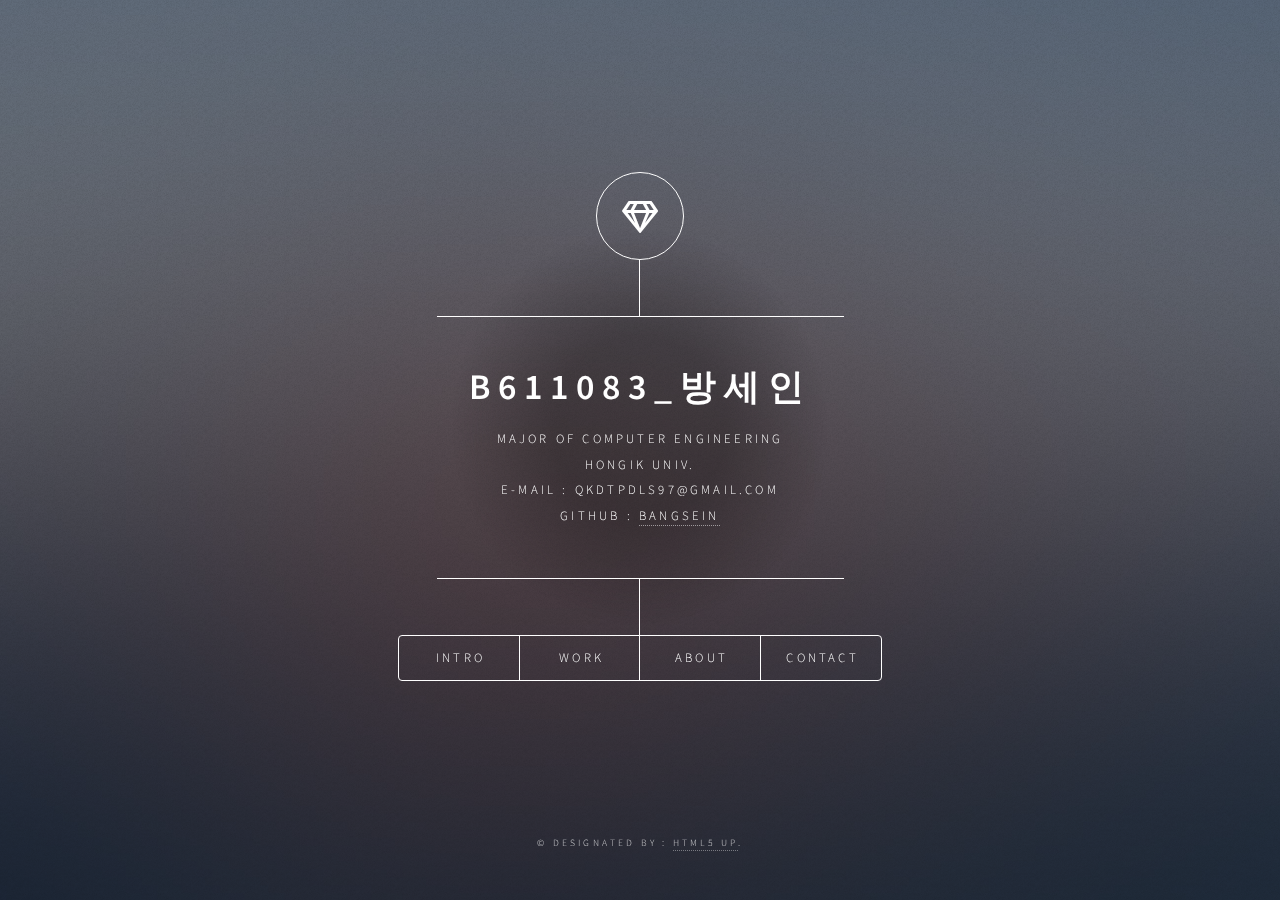
<file: index.html>
<!DOCTYPE HTML>
<!--
	Dimension by HTML5 UP
	html5up.net | @ajlkn
	Free for personal and commercial use under the CCA 3.0 license (html5up.net/license)
-->
<html	>
	<head>
		<title>Sein's Page</title>
		<meta charset="utf-8" />
		<meta name="viewport" content="width=device-width, initial-scale=1, user-scalable=no" />
		<link rel="stylesheet" href="assets/css/main.css" />
		<noscript><link rel="stylesheet" href="assets/css/noscript.css" /></noscript>
	</head>
	<body class="is-preload">

		<!-- Wrapper -->
			<div id="wrapper">

				<!-- Header -->
					<header id="header">
						<div class="logo">
							<span class="icon fa-gem"></span>
						</div>
						<div class="content">
							<div class="inner">
								<h1>B611083_방세인</h1>
								<p>Major of Computer Engineering<br />
									Hongik Univ.<br />
									E-mail : qkdtpdls97@gmail.com<br />
								Github :  <a href="https://github.com/BangSeIn">BangSeIn</a> </p>
							</div>
						</div>
						<nav>
							<ul>
								<li><a href="#intro">Intro</a></li>
								<li><a href="#work">Work</a></li>
								<li><a href="#about">About</a></li>
								<li><a href="#contact">Contact</a></li>
								<!--<li><a href="#elements">Elements</a></li>-->
							</ul>
						</nav>
					</header>

				<!-- Main -->
					<div id="main">

						<!-- Intro -->
							<article id="intro">
								<h2 class="major">Intro</h2>
								<span class="image main"><img src="images/pic01.jpg" alt="" /></span>
								<p>Aenean ornare velit lacus, ac varius enim ullamcorper eu. Proin aliquam facilisis ante interdum congue. Integer mollis, nisl amet convallis, porttitor magna ullamcorper, amet egestas mauris. Ut magna finibus nisi nec lacinia. Nam maximus erat id euismod egestas. By the way, check out my <a href="#work">awesome work</a>.</p>
								<p>Lorem ipsum dolor sit amet, consectetur adipiscing elit. Duis dapibus rutrum facilisis. Class aptent taciti sociosqu ad litora torquent per conubia nostra, per inceptos himenaeos. Etiam tristique libero eu nibh porttitor fermentum. Nullam venenatis erat id vehicula viverra. Nunc ultrices eros ut ultricies condimentum. Mauris risus lacus, blandit sit amet venenatis non, bibendum vitae dolor. Nunc lorem mauris, fringilla in aliquam at, euismod in lectus. Pellentesque habitant morbi tristique senectus et netus et malesuada fames ac turpis egestas. In non lorem sit amet elit placerat maximus. Pellentesque aliquam maximus risus, vel sed vehicula.</p>
							</article>

						<!-- Work -->
							<article id="work">
								<h2 class="major">Work</h2>
								<span class="image main"><img src="images/pic02.jpg" alt="" /></span>
								<p>Adipiscing magna sed dolor elit. Praesent eleifend dignissim arcu, at eleifend sapien imperdiet ac. Aliquam erat volutpat. Praesent urna nisi, fringila lorem et vehicula lacinia quam. Integer sollicitudin mauris nec lorem luctus ultrices.</p>
								<p>Nullam et orci eu lorem consequat tincidunt vivamus et sagittis libero. Mauris aliquet magna magna sed nunc rhoncus pharetra. Pellentesque condimentum sem. In efficitur ligula tate urna. Maecenas laoreet massa vel lacinia pellentesque lorem ipsum dolor. Nullam et orci eu lorem consequat tincidunt. Vivamus et sagittis libero. Mauris aliquet magna magna sed nunc rhoncus amet feugiat tempus.</p>
							</article>

						<!-- About -->
							<article id="about">
								<h2 class="major">About</h2>
								<span class="image main"><img src="images/pic03.jpg" alt="" /></span>
								<p>Lorem ipsum dolor sit amet, consectetur et adipiscing elit. Praesent eleifend dignissim arcu, at eleifend sapien imperdiet ac. Aliquam erat volutpat. Praesent urna nisi, fringila lorem et vehicula lacinia quam. Integer sollicitudin mauris nec lorem luctus ultrices. Aliquam libero et malesuada fames ac ante ipsum primis in faucibus. Cras viverra ligula sit amet ex mollis mattis lorem ipsum dolor sit amet.</p>
							</article>

						<!-- Contact -->
							<article id="contact">
								<h2 class="major">Contact</h2>
								<form method="post" action="#">
									<div class="fields">
										<div class="field half">
											<label for="name">Name</label>
											<input type="text" name="name" id="name" />
										</div>
										<div class="field half">
											<label for="email">Email</label>
											<input type="text" name="email" id="email" />
										</div>
										<div class="field">
											<label for="message">Message</label>
											<textarea name="message" id="message" rows="4"></textarea>
										</div>
									</div>
									<ul class="actions">
										<li><input type="submit" value="Send Message" class="primary" /></li>
										<li><input type="reset" value="Reset" /></li>
									</ul>
								</form>
								<ul class="icons">
									<li><a href="#" class="icon brands fa-twitter"><span class="label">Twitter</span></a></li>
									<li><a href="#" class="icon brands fa-facebook-f"><span class="label">Facebook</span></a></li>
									<li><a href="#" class="icon brands fa-instagram"><span class="label">Instagram</span></a></li>
									<li><a href="#" class="icon brands fa-github"><span class="label">GitHub</span></a></li>
								</ul>
							</article>

						<!-- Elements -->
							<article id="elements">
								<h2 class="major">Elements</h2>

								<section>
									<h3 class="major">Text</h3>
									<p>This is <b>bold</b> and this is <strong>strong</strong>. This is <i>italic</i> and this is <em>emphasized</em>.
									This is <sup>superscript</sup> text and this is <sub>subscript</sub> text.
									This is <u>underlined</u> and this is code: <code>for (;;) { ... }</code>. Finally, <a href="#">this is a link</a>.</p>
									<hr />
									<h2>Heading Level 2</h2>
									<h3>Heading Level 3</h3>
									<h4>Heading Level 4</h4>
									<h5>Heading Level 5</h5>
									<h6>Heading Level 6</h6>
									<hr />
									<h4>Blockquote</h4>
									<blockquote>Fringilla nisl. Donec accumsan interdum nisi, quis tincidunt felis sagittis eget tempus euismod. Vestibulum ante ipsum primis in faucibus vestibulum. Blandit adipiscing eu felis iaculis volutpat ac adipiscing accumsan faucibus. Vestibulum ante ipsum primis in faucibus lorem ipsum dolor sit amet nullam adipiscing eu felis.</blockquote>
									<h4>Preformatted</h4>
									<pre><code>i = 0;

while (!deck.isInOrder()) {
    print 'Iteration ' + i;
    deck.shuffle();
    i++;
}

print 'It took ' + i + ' iterations to sort the deck.';</code></pre>
								</section>

								<section>
									<h3 class="major">Lists</h3>

									<h4>Unordered</h4>
									<ul>
										<li>Dolor pulvinar etiam.</li>
										<li>Sagittis adipiscing.</li>
										<li>Felis enim feugiat.</li>
									</ul>

									<h4>Alternate</h4>
									<ul class="alt">
										<li>Dolor pulvinar etiam.</li>
										<li>Sagittis adipiscing.</li>
										<li>Felis enim feugiat.</li>
									</ul>

									<h4>Ordered</h4>
									<ol>
										<li>Dolor pulvinar etiam.</li>
										<li>Etiam vel felis viverra.</li>
										<li>Felis enim feugiat.</li>
										<li>Dolor pulvinar etiam.</li>
										<li>Etiam vel felis lorem.</li>
										<li>Felis enim et feugiat.</li>
									</ol>
									<h4>Icons</h4>
									<ul class="icons">
										<li><a href="#" class="icon brands fa-twitter"><span class="label">Twitter</span></a></li>
										<li><a href="#" class="icon brands fa-facebook-f"><span class="label">Facebook</span></a></li>
										<li><a href="#" class="icon brands fa-instagram"><span class="label">Instagram</span></a></li>
										<li><a href="#" class="icon brands fa-github"><span class="label">Github</span></a></li>
									</ul>

									<h4>Actions</h4>
									<ul class="actions">
										<li><a href="#" class="button primary">Default</a></li>
										<li><a href="#" class="button">Default</a></li>
									</ul>
									<ul class="actions stacked">
										<li><a href="#" class="button primary">Default</a></li>
										<li><a href="#" class="button">Default</a></li>
									</ul>
								</section>

								<section>
									<h3 class="major">Table</h3>
									<h4>Default</h4>
									<div class="table-wrapper">
										<table>
											<thead>
												<tr>
													<th>Name</th>
													<th>Description</th>
													<th>Price</th>
												</tr>
											</thead>
											<tbody>
												<tr>
													<td>Item One</td>
													<td>Ante turpis integer aliquet porttitor.</td>
													<td>29.99</td>
												</tr>
												<tr>
													<td>Item Two</td>
													<td>Vis ac commodo adipiscing arcu aliquet.</td>
													<td>19.99</td>
												</tr>
												<tr>
													<td>Item Three</td>
													<td> Morbi faucibus arcu accumsan lorem.</td>
													<td>29.99</td>
												</tr>
												<tr>
													<td>Item Four</td>
													<td>Vitae integer tempus condimentum.</td>
													<td>19.99</td>
												</tr>
												<tr>
													<td>Item Five</td>
													<td>Ante turpis integer aliquet porttitor.</td>
													<td>29.99</td>
												</tr>
											</tbody>
											<tfoot>
												<tr>
													<td colspan="2"></td>
													<td>100.00</td>
												</tr>
											</tfoot>
										</table>
									</div>

									<h4>Alternate</h4>
									<div class="table-wrapper">
										<table class="alt">
											<thead>
												<tr>
													<th>Name</th>
													<th>Description</th>
													<th>Price</th>
												</tr>
											</thead>
											<tbody>
												<tr>
													<td>Item One</td>
													<td>Ante turpis integer aliquet porttitor.</td>
													<td>29.99</td>
												</tr>
												<tr>
													<td>Item Two</td>
													<td>Vis ac commodo adipiscing arcu aliquet.</td>
													<td>19.99</td>
												</tr>
												<tr>
													<td>Item Three</td>
													<td> Morbi faucibus arcu accumsan lorem.</td>
													<td>29.99</td>
												</tr>
												<tr>
													<td>Item Four</td>
													<td>Vitae integer tempus condimentum.</td>
													<td>19.99</td>
												</tr>
												<tr>
													<td>Item Five</td>
													<td>Ante turpis integer aliquet porttitor.</td>
													<td>29.99</td>
												</tr>
											</tbody>
											<tfoot>
												<tr>
													<td colspan="2"></td>
													<td>100.00</td>
												</tr>
											</tfoot>
										</table>
									</div>
								</section>

								<section>
									<h3 class="major">Buttons</h3>
									<ul class="actions">
										<li><a href="#" class="button primary">Primary</a></li>
										<li><a href="#" class="button">Default</a></li>
									</ul>
									<ul class="actions">
										<li><a href="#" class="button">Default</a></li>
										<li><a href="#" class="button small">Small</a></li>
									</ul>
									<ul class="actions">
										<li><a href="#" class="button primary icon solid fa-download">Icon</a></li>
										<li><a href="#" class="button icon solid fa-download">Icon</a></li>
									</ul>
									<ul class="actions">
										<li><span class="button primary disabled">Disabled</span></li>
										<li><span class="button disabled">Disabled</span></li>
									</ul>
								</section>

								<section>
									<h3 class="major">Form</h3>
									<form method="post" action="#">
										<div class="fields">
											<div class="field half">
												<label for="demo-name">Name</label>
												<input type="text" name="demo-name" id="demo-name" value="" placeholder="Jane Doe" />
											</div>
											<div class="field half">
												<label for="demo-email">Email</label>
												<input type="email" name="demo-email" id="demo-email" value="" placeholder="jane@untitled.tld" />
											</div>
											<div class="field">
												<label for="demo-category">Category</label>
												<select name="demo-category" id="demo-category">
													<option value="">-</option>
													<option value="1">Manufacturing</option>
													<option value="1">Shipping</option>
													<option value="1">Administration</option>
													<option value="1">Human Resources</option>
												</select>
											</div>
											<div class="field half">
												<input type="radio" id="demo-priority-low" name="demo-priority" checked>
												<label for="demo-priority-low">Low</label>
											</div>
											<div class="field half">
												<input type="radio" id="demo-priority-high" name="demo-priority">
												<label for="demo-priority-high">High</label>
											</div>
											<div class="field half">
												<input type="checkbox" id="demo-copy" name="demo-copy">
												<label for="demo-copy">Email me a copy</label>
											</div>
											<div class="field half">
												<input type="checkbox" id="demo-human" name="demo-human" checked>
												<label for="demo-human">Not a robot</label>
											</div>
											<div class="field">
												<label for="demo-message">Message</label>
												<textarea name="demo-message" id="demo-message" placeholder="Enter your message" rows="6"></textarea>
											</div>
										</div>
										<ul class="actions">
											<li><input type="submit" value="Send Message" class="primary" /></li>
											<li><input type="reset" value="Reset" /></li>
										</ul>
									</form>
								</section>

							</article>

					</div>

				<!-- Footer -->
					<footer id="footer">
						<p class="copyright">&copy; Designated by : <a href="https://html5up.net">HTML5 UP</a>.</p>
					</footer>

			</div>

		<!-- BG -->
			<div id="bg"></div>

		<!-- Scripts -->
			<script src="assets/js/jquery.min.js"></script>
			<script src="assets/js/browser.min.js"></script>
			<script src="assets/js/breakpoints.min.js"></script>
			<script src="assets/js/util.js"></script>
			<script src="assets/js/main.js"></script>

	</body>
</html>
</file>
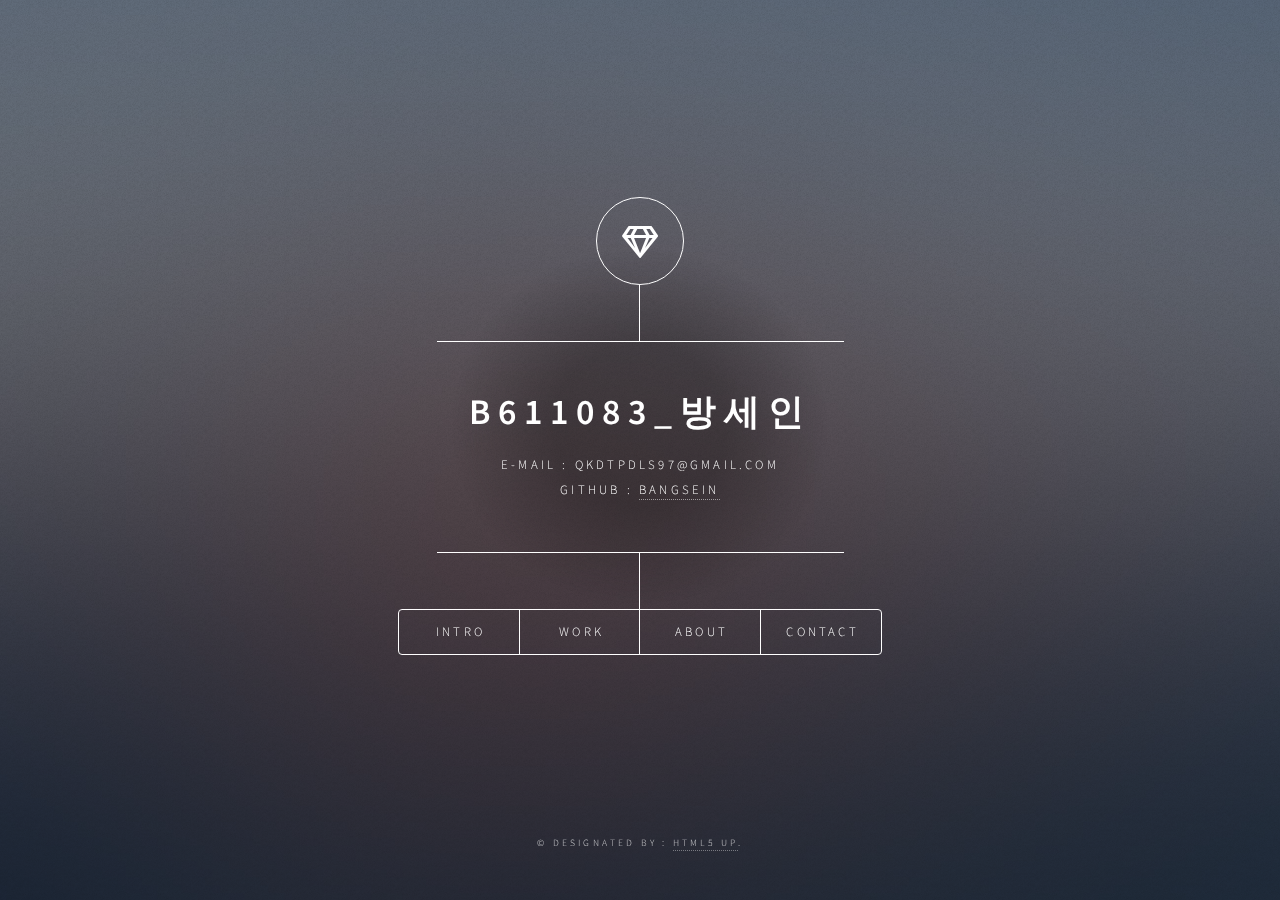
<file: BangSeIn.html>
<!DOCTYPE HTML>
<!--
	Dimension by HTML5 UP
	html5up.net | @ajlkn
	Free for personal and commercial use under the CCA 3.0 license (html5up.net/license)
-->
<html	>
	<head>
		<title>Sein's Page</title>
		<meta charset="utf-8" />
		<meta name="viewport" content="width=device-width, initial-scale=1, user-scalable=no" />
		<link rel="stylesheet" href="assets/css/main.css" />
		<noscript><link rel="stylesheet" href="assets/css/noscript.css" /></noscript>
	</head>
	<body class="is-preload">

		<!-- Wrapper -->
			<div id="wrapper">

				<!-- Header -->
					<header id="header">
						<div class="logo">
							<span class="icon fa-gem"></span>
						</div>
						<div class="content">
							<div class="inner">
								<h1>B611083_방세인</h1>
								<p>E-mail : qkdtpdls97@gmail.com<br />
								Github :  <a href="https://github.com/BangSeIn">BangSeIn</a> </p>
							</div>
						</div>
						<nav>
							<ul>
								<li><a href="#intro">Intro</a></li>
								<li><a href="#work">Work</a></li>
								<li><a href="#about">About</a></li>
								<li><a href="#contact">Contact</a></li>
								<!--<li><a href="#elements">Elements</a></li>-->
							</ul>
						</nav>
					</header>

				<!-- Main -->
					<div id="main">

						<!-- Intro -->
							<article id="intro">
								<h2 class="major">Intro</h2>
								<span class="image main"><img src="images/pic01.jpg" alt="" /></span>
								<p>Aenean ornare velit lacus, ac varius enim ullamcorper eu. Proin aliquam facilisis ante interdum congue. Integer mollis, nisl amet convallis, porttitor magna ullamcorper, amet egestas mauris. Ut magna finibus nisi nec lacinia. Nam maximus erat id euismod egestas. By the way, check out my <a href="#work">awesome work</a>.</p>
								<p>Lorem ipsum dolor sit amet, consectetur adipiscing elit. Duis dapibus rutrum facilisis. Class aptent taciti sociosqu ad litora torquent per conubia nostra, per inceptos himenaeos. Etiam tristique libero eu nibh porttitor fermentum. Nullam venenatis erat id vehicula viverra. Nunc ultrices eros ut ultricies condimentum. Mauris risus lacus, blandit sit amet venenatis non, bibendum vitae dolor. Nunc lorem mauris, fringilla in aliquam at, euismod in lectus. Pellentesque habitant morbi tristique senectus et netus et malesuada fames ac turpis egestas. In non lorem sit amet elit placerat maximus. Pellentesque aliquam maximus risus, vel sed vehicula.</p>
							</article>

						<!-- Work -->
							<article id="work">
								<h2 class="major">Work</h2>
								<span class="image main"><img src="images/pic02.jpg" alt="" /></span>
								<p>Adipiscing magna sed dolor elit. Praesent eleifend dignissim arcu, at eleifend sapien imperdiet ac. Aliquam erat volutpat. Praesent urna nisi, fringila lorem et vehicula lacinia quam. Integer sollicitudin mauris nec lorem luctus ultrices.</p>
								<p>Nullam et orci eu lorem consequat tincidunt vivamus et sagittis libero. Mauris aliquet magna magna sed nunc rhoncus pharetra. Pellentesque condimentum sem. In efficitur ligula tate urna. Maecenas laoreet massa vel lacinia pellentesque lorem ipsum dolor. Nullam et orci eu lorem consequat tincidunt. Vivamus et sagittis libero. Mauris aliquet magna magna sed nunc rhoncus amet feugiat tempus.</p>
							</article>

						<!-- About -->
							<article id="about">
								<h2 class="major">About</h2>
								<span class="image main"><img src="images/pic03.jpg" alt="" /></span>
								<p>Lorem ipsum dolor sit amet, consectetur et adipiscing elit. Praesent eleifend dignissim arcu, at eleifend sapien imperdiet ac. Aliquam erat volutpat. Praesent urna nisi, fringila lorem et vehicula lacinia quam. Integer sollicitudin mauris nec lorem luctus ultrices. Aliquam libero et malesuada fames ac ante ipsum primis in faucibus. Cras viverra ligula sit amet ex mollis mattis lorem ipsum dolor sit amet.</p>
							</article>

						<!-- Contact -->
							<article id="contact">
								<h2 class="major">Contact</h2>
								<form method="post" action="#">
									<div class="fields">
										<div class="field half">
											<label for="name">Name</label>
											<input type="text" name="name" id="name" />
										</div>
										<div class="field half">
											<label for="email">Email</label>
											<input type="text" name="email" id="email" />
										</div>
										<div class="field">
											<label for="message">Message</label>
											<textarea name="message" id="message" rows="4"></textarea>
										</div>
									</div>
									<ul class="actions">
										<li><input type="submit" value="Send Message" class="primary" /></li>
										<li><input type="reset" value="Reset" /></li>
									</ul>
								</form>
								<ul class="icons">
									<li><a href="#" class="icon brands fa-twitter"><span class="label">Twitter</span></a></li>
									<li><a href="#" class="icon brands fa-facebook-f"><span class="label">Facebook</span></a></li>
									<li><a href="#" class="icon brands fa-instagram"><span class="label">Instagram</span></a></li>
									<li><a href="#" class="icon brands fa-github"><span class="label">GitHub</span></a></li>
								</ul>
							</article>

						<!-- Elements -->
							<article id="elements">
								<h2 class="major">Elements</h2>

								<section>
									<h3 class="major">Text</h3>
									<p>This is <b>bold</b> and this is <strong>strong</strong>. This is <i>italic</i> and this is <em>emphasized</em>.
									This is <sup>superscript</sup> text and this is <sub>subscript</sub> text.
									This is <u>underlined</u> and this is code: <code>for (;;) { ... }</code>. Finally, <a href="#">this is a link</a>.</p>
									<hr />
									<h2>Heading Level 2</h2>
									<h3>Heading Level 3</h3>
									<h4>Heading Level 4</h4>
									<h5>Heading Level 5</h5>
									<h6>Heading Level 6</h6>
									<hr />
									<h4>Blockquote</h4>
									<blockquote>Fringilla nisl. Donec accumsan interdum nisi, quis tincidunt felis sagittis eget tempus euismod. Vestibulum ante ipsum primis in faucibus vestibulum. Blandit adipiscing eu felis iaculis volutpat ac adipiscing accumsan faucibus. Vestibulum ante ipsum primis in faucibus lorem ipsum dolor sit amet nullam adipiscing eu felis.</blockquote>
									<h4>Preformatted</h4>
									<pre><code>i = 0;

while (!deck.isInOrder()) {
    print 'Iteration ' + i;
    deck.shuffle();
    i++;
}

print 'It took ' + i + ' iterations to sort the deck.';</code></pre>
								</section>

								<section>
									<h3 class="major">Lists</h3>

									<h4>Unordered</h4>
									<ul>
										<li>Dolor pulvinar etiam.</li>
										<li>Sagittis adipiscing.</li>
										<li>Felis enim feugiat.</li>
									</ul>

									<h4>Alternate</h4>
									<ul class="alt">
										<li>Dolor pulvinar etiam.</li>
										<li>Sagittis adipiscing.</li>
										<li>Felis enim feugiat.</li>
									</ul>

									<h4>Ordered</h4>
									<ol>
										<li>Dolor pulvinar etiam.</li>
										<li>Etiam vel felis viverra.</li>
										<li>Felis enim feugiat.</li>
										<li>Dolor pulvinar etiam.</li>
										<li>Etiam vel felis lorem.</li>
										<li>Felis enim et feugiat.</li>
									</ol>
									<h4>Icons</h4>
									<ul class="icons">
										<li><a href="#" class="icon brands fa-twitter"><span class="label">Twitter</span></a></li>
										<li><a href="#" class="icon brands fa-facebook-f"><span class="label">Facebook</span></a></li>
										<li><a href="#" class="icon brands fa-instagram"><span class="label">Instagram</span></a></li>
										<li><a href="#" class="icon brands fa-github"><span class="label">Github</span></a></li>
									</ul>

									<h4>Actions</h4>
									<ul class="actions">
										<li><a href="#" class="button primary">Default</a></li>
										<li><a href="#" class="button">Default</a></li>
									</ul>
									<ul class="actions stacked">
										<li><a href="#" class="button primary">Default</a></li>
										<li><a href="#" class="button">Default</a></li>
									</ul>
								</section>

								<section>
									<h3 class="major">Table</h3>
									<h4>Default</h4>
									<div class="table-wrapper">
										<table>
											<thead>
												<tr>
													<th>Name</th>
													<th>Description</th>
													<th>Price</th>
												</tr>
											</thead>
											<tbody>
												<tr>
													<td>Item One</td>
													<td>Ante turpis integer aliquet porttitor.</td>
													<td>29.99</td>
												</tr>
												<tr>
													<td>Item Two</td>
													<td>Vis ac commodo adipiscing arcu aliquet.</td>
													<td>19.99</td>
												</tr>
												<tr>
													<td>Item Three</td>
													<td> Morbi faucibus arcu accumsan lorem.</td>
													<td>29.99</td>
												</tr>
												<tr>
													<td>Item Four</td>
													<td>Vitae integer tempus condimentum.</td>
													<td>19.99</td>
												</tr>
												<tr>
													<td>Item Five</td>
													<td>Ante turpis integer aliquet porttitor.</td>
													<td>29.99</td>
												</tr>
											</tbody>
											<tfoot>
												<tr>
													<td colspan="2"></td>
													<td>100.00</td>
												</tr>
											</tfoot>
										</table>
									</div>

									<h4>Alternate</h4>
									<div class="table-wrapper">
										<table class="alt">
											<thead>
												<tr>
													<th>Name</th>
													<th>Description</th>
													<th>Price</th>
												</tr>
											</thead>
											<tbody>
												<tr>
													<td>Item One</td>
													<td>Ante turpis integer aliquet porttitor.</td>
													<td>29.99</td>
												</tr>
												<tr>
													<td>Item Two</td>
													<td>Vis ac commodo adipiscing arcu aliquet.</td>
													<td>19.99</td>
												</tr>
												<tr>
													<td>Item Three</td>
													<td> Morbi faucibus arcu accumsan lorem.</td>
													<td>29.99</td>
												</tr>
												<tr>
													<td>Item Four</td>
													<td>Vitae integer tempus condimentum.</td>
													<td>19.99</td>
												</tr>
												<tr>
													<td>Item Five</td>
													<td>Ante turpis integer aliquet porttitor.</td>
													<td>29.99</td>
												</tr>
											</tbody>
											<tfoot>
												<tr>
													<td colspan="2"></td>
													<td>100.00</td>
												</tr>
											</tfoot>
										</table>
									</div>
								</section>

								<section>
									<h3 class="major">Buttons</h3>
									<ul class="actions">
										<li><a href="#" class="button primary">Primary</a></li>
										<li><a href="#" class="button">Default</a></li>
									</ul>
									<ul class="actions">
										<li><a href="#" class="button">Default</a></li>
										<li><a href="#" class="button small">Small</a></li>
									</ul>
									<ul class="actions">
										<li><a href="#" class="button primary icon solid fa-download">Icon</a></li>
										<li><a href="#" class="button icon solid fa-download">Icon</a></li>
									</ul>
									<ul class="actions">
										<li><span class="button primary disabled">Disabled</span></li>
										<li><span class="button disabled">Disabled</span></li>
									</ul>
								</section>

								<section>
									<h3 class="major">Form</h3>
									<form method="post" action="#">
										<div class="fields">
											<div class="field half">
												<label for="demo-name">Name</label>
												<input type="text" name="demo-name" id="demo-name" value="" placeholder="Jane Doe" />
											</div>
											<div class="field half">
												<label for="demo-email">Email</label>
												<input type="email" name="demo-email" id="demo-email" value="" placeholder="jane@untitled.tld" />
											</div>
											<div class="field">
												<label for="demo-category">Category</label>
												<select name="demo-category" id="demo-category">
													<option value="">-</option>
													<option value="1">Manufacturing</option>
													<option value="1">Shipping</option>
													<option value="1">Administration</option>
													<option value="1">Human Resources</option>
												</select>
											</div>
											<div class="field half">
												<input type="radio" id="demo-priority-low" name="demo-priority" checked>
												<label for="demo-priority-low">Low</label>
											</div>
											<div class="field half">
												<input type="radio" id="demo-priority-high" name="demo-priority">
												<label for="demo-priority-high">High</label>
											</div>
											<div class="field half">
												<input type="checkbox" id="demo-copy" name="demo-copy">
												<label for="demo-copy">Email me a copy</label>
											</div>
											<div class="field half">
												<input type="checkbox" id="demo-human" name="demo-human" checked>
												<label for="demo-human">Not a robot</label>
											</div>
											<div class="field">
												<label for="demo-message">Message</label>
												<textarea name="demo-message" id="demo-message" placeholder="Enter your message" rows="6"></textarea>
											</div>
										</div>
										<ul class="actions">
											<li><input type="submit" value="Send Message" class="primary" /></li>
											<li><input type="reset" value="Reset" /></li>
										</ul>
									</form>
								</section>

							</article>

					</div>

				<!-- Footer -->
					<footer id="footer">
						<p class="copyright">&copy; Designated by : <a href="https://html5up.net">HTML5 UP</a>.</p>
					</footer>

			</div>

		<!-- BG -->
			<div id="bg"></div>

		<!-- Scripts -->
			<script src="assets/js/jquery.min.js"></script>
			<script src="assets/js/browser.min.js"></script>
			<script src="assets/js/breakpoints.min.js"></script>
			<script src="assets/js/util.js"></script>
			<script src="assets/js/main.js"></script>

	</body>
</html>
</file>
<file: assets/css/noscript.css>
/*
	Dimension by HTML5 UP
	html5up.net | @ajlkn
	Free for personal and commercial use under the CCA 3.0 license (html5up.net/license)
*/

/* BG */

	body.is-preload #bg:before {
		background-color: transparent;
	}

/* Header */

	body.is-preload #header {
		-moz-filter: none;
		-webkit-filter: none;
		-ms-filter: none;
		filter: none;
	}

		body.is-preload #header > * {
			opacity: 1;
		}

		body.is-preload #header .content .inner {
			max-height: none;
			padding: 3rem 2rem;
			opacity: 1;
		}

/* Main */

	#main article {
		opacity: 1;
		margin: 4rem 0 0 0;
	}
</file>
<file: assets/css/main.css>
@import url(fontawesome-all.min.css);
@import url("https://fonts.googleapis.com/css?family=Source+Sans+Pro:300italic,600italic,300,600");

/*
	Dimension by HTML5 UP
	html5up.net | @ajlkn
	Free for personal and commercial use under the CCA 3.0 license (html5up.net/license)
*/

html, body, div, span, applet, object,
iframe, h1, h2, h3, h4, h5, h6, p, blockquote,
pre, a, abbr, acronym, address, big, cite,
code, del, dfn, em, img, ins, kbd, q, s, samp,
small, strike, strong, sub, sup, tt, var, b,
u, i, center, dl, dt, dd, ol, ul, li, fieldset,
form, label, legend, table, caption, tbody,
tfoot, thead, tr, th, td, article, aside,
canvas, details, embed, figure, figcaption,
footer, header, hgroup, menu, nav, output, ruby,
section, summary, time, mark, audio, video {
	margin: 0;
	padding: 0;
	border: 0;
	font-size: 100%;
	font: inherit;
	vertical-align: baseline;}

article, aside, details, figcaption, figure,
footer, header, hgroup, menu, nav, section {
	display: block;}

body {
	line-height: 1;
}

ol, ul {
	list-style: none;
}

blockquote, q {
	quotes: none;
}

	blockquote:before, blockquote:after, q:before, q:after {
		content: '';
		content: none;
	}

table {
	border-collapse: collapse;
	border-spacing: 0;
}

body {
	-webkit-text-size-adjust: none;
}

mark {
	background-color: transparent;
	color: inherit;
}

input::-moz-focus-inner {
	border: 0;
	padding: 0;
}

input, select, textarea {
	-moz-appearance: none;
	-webkit-appearance: none;
	-ms-appearance: none;
	appearance: none;
}

/* Basic */

	@-ms-viewport {
		width: device-width;
	}

	@media screen and (max-width: 480px) {

		html, body {
			min-width: 320px;
		}

	}

	html {
		box-sizing: border-box;
	}

	*, *:before, *:after {
		box-sizing: inherit;
	}

	body {
		background: #1b1f22;
	}

		body.is-preload *, body.is-preload *:before, body.is-preload *:after {
			-moz-animation: none !important;
			-webkit-animation: none !important;
			-ms-animation: none !important;
			animation: none !important;
			-moz-transition: none !important;
			-webkit-transition: none !important;
			-ms-transition: none !important;
			transition: none !important;
		}

/* Type */

	html {
		font-size: 16pt;
	}

		@media screen and (max-width: 1680px) {

			html {
				font-size: 12pt;
			}

		}

		@media screen and (max-width: 736px) {

			html {
				font-size: 11pt;
			}

		}

		@media screen and (max-width: 360px) {

			html {
				font-size: 10pt;
			}

		}

	body, input, select, textarea {
		color: #ffffff;
		font-family: "Source Sans Pro", sans-serif;
		font-weight: 300;
		font-size: 1rem;
		line-height: 1.65;
	}

	a {
		-moz-transition: color 0.2s ease-in-out, background-color 0.2s ease-in-out, border-bottom-color 0.2s ease-in-out;
		-webkit-transition: color 0.2s ease-in-out, background-color 0.2s ease-in-out, border-bottom-color 0.2s ease-in-out;
		-ms-transition: color 0.2s ease-in-out, background-color 0.2s ease-in-out, border-bottom-color 0.2s ease-in-out;
		transition: color 0.2s ease-in-out, background-color 0.2s ease-in-out, border-bottom-color 0.2s ease-in-out;
		border-bottom: dotted 1px rgba(255, 255, 255, 0.5);
		text-decoration: none;
		color: inherit;
	}

		a:hover {
			border-bottom-color: transparent;
		}

	strong, b {
		color: #ffffff;
		font-weight: 600;
	}

	em, i {
		font-style: italic;
	}

	p {
		margin: 0 0 2rem 0;
	}

	h1, h2, h3, h4, h5, h6 {
		color: #ffffff;
		font-weight: 600;
		line-height: 1.5;
		margin: 0 0 1rem 0;
		text-transform: uppercase;
		letter-spacing: 0.2rem;
	}

		h1 a, h2 a, h3 a, h4 a, h5 a, h6 a {
			color: inherit;
			text-decoration: none;
		}

		h1.major, h2.major, h3.major, h4.major, h5.major, h6.major {
			border-bottom: solid 1px #ffffff;
			width: -moz-max-content;
			width: -webkit-max-content;
			width: -ms-max-content;
			width: max-content;
			padding-bottom: 0.5rem;
			margin: 0 0 2rem 0;
		}

	h1 {
		font-size: 2.25rem;
		line-height: 1.3;
		letter-spacing: 0.5rem;
	}

	h2 {
		font-size: 1.5rem;
		line-height: 1.4;
		letter-spacing: 0.5rem;
	}

	h3 {
		font-size: 1rem;
	}

	h4 {
		font-size: 0.8rem;
	}

	h5 {
		font-size: 0.7rem;
	}

	h6 {
		font-size: 0.6rem;
	}

	@media screen and (max-width: 736px) {

		h1 {
			font-size: 1.75rem;
			line-height: 1.4;
		}

		h2 {
			font-size: 1.25em;
			line-height: 1.5;
		}

	}

	sub {
		font-size: 0.8rem;
		position: relative;
		top: 0.5rem;
	}

	sup {
		font-size: 0.8rem;
		position: relative;
		top: -0.5rem;
	}

	blockquote {
		border-left: solid 4px #ffffff;
		font-style: italic;
		margin: 0 0 2rem 0;
		padding: 0.5rem 0 0.5rem 2rem;
	}

	code {
		background: rgba(255, 255, 255, 0.075);
		border-radius: 4px;
		font-family: "Courier New", monospace;
		font-size: 0.9rem;
		margin: 0 0.25rem;
		padding: 0.25rem 0.65rem;
	}

	pre {
		-webkit-overflow-scrolling: touch;
		font-family: "Courier New", monospace;
		font-size: 0.9rem;
		margin: 0 0 2rem 0;
	}

		pre code {
			display: block;
			line-height: 1.75;
			padding: 1rem 1.5rem;
			overflow-x: auto;
		}

	hr {
		border: 0;
		border-bottom: solid 1px #ffffff;
		margin: 2.75rem 0;
	}

	.align-left {
		text-align: left;
	}

	.align-center {
		text-align: center;
	}

	.align-right {
		text-align: right;
	}

/* Form */

	form {
		margin: 0 0 2rem 0;
	}

		form > :last-child {
			margin-bottom: 0;
		}

		form > .fields {
			display: -moz-flex;
			display: -webkit-flex;
			display: -ms-flex;
			display: flex;
			-moz-flex-wrap: wrap;
			-webkit-flex-wrap: wrap;
			-ms-flex-wrap: wrap;
			flex-wrap: wrap;
			width: calc(100% + 3rem);
			margin: -1.5rem 0 2rem -1.5rem;
		}

			form > .fields > .field {
				-moz-flex-grow: 0;
				-webkit-flex-grow: 0;
				-ms-flex-grow: 0;
				flex-grow: 0;
				-moz-flex-shrink: 0;
				-webkit-flex-shrink: 0;
				-ms-flex-shrink: 0;
				flex-shrink: 0;
				padding: 1.5rem 0 0 1.5rem;
				width: calc(100% - 1.5rem);
			}

				form > .fields > .field.half {
					width: calc(50% - 0.75rem);
				}

				form > .fields > .field.third {
					width: calc(100%/3 - 0.5rem);
				}

				form > .fields > .field.quarter {
					width: calc(25% - 0.375rem);
				}

		@media screen and (max-width: 480px) {

			form > .fields {
				width: calc(100% + 3rem);
				margin: -1.5rem 0 2rem -1.5rem;
			}

				form > .fields > .field {
					padding: 1.5rem 0 0 1.5rem;
					width: calc(100% - 1.5rem);
				}

					form > .fields > .field.half {
						width: calc(100% - 1.5rem);
					}

					form > .fields > .field.third {
						width: calc(100% - 1.5rem);
					}

					form > .fields > .field.quarter {
						width: calc(100% - 1.5rem);
					}

		}

	label {
		color: #ffffff;
		display: block;
		font-size: 0.8rem;
		font-weight: 300;
		letter-spacing: 0.2rem;
		line-height: 1.5;
		margin: 0 0 1rem 0;
		text-transform: uppercase;
	}

	input[type="text"],
	input[type="password"],
	input[type="email"],
	input[type="tel"],
	select,
	textarea {
		-moz-appearance: none;
		-webkit-appearance: none;
		-ms-appearance: none;
		appearance: none;
		-moz-transition: border-color 0.2s ease-in-out, box-shadow 0.2s ease-in-out, background-color 0.2s ease-in-out;
		-webkit-transition: border-color 0.2s ease-in-out, box-shadow 0.2s ease-in-out, background-color 0.2s ease-in-out;
		-ms-transition: border-color 0.2s ease-in-out, box-shadow 0.2s ease-in-out, background-color 0.2s ease-in-out;
		transition: border-color 0.2s ease-in-out, box-shadow 0.2s ease-in-out, background-color 0.2s ease-in-out;
		background-color: transparent;
		border-radius: 4px;
		border: solid 1px #ffffff;
		color: inherit;
		display: block;
		outline: 0;
		padding: 0 1rem;
		text-decoration: none;
		width: 100%;
	}

		input[type="text"]:invalid,
		input[type="password"]:invalid,
		input[type="email"]:invalid,
		input[type="tel"]:invalid,
		select:invalid,
		textarea:invalid {
			box-shadow: none;
		}

		input[type="text"]:focus,
		input[type="password"]:focus,
		input[type="email"]:focus,
		input[type="tel"]:focus,
		select:focus,
		textarea:focus {
			background: rgba(255, 255, 255, 0.075);
			border-color: #ffffff;
			box-shadow: 0 0 0 1px #ffffff;
		}

	select {
		background-image: url("data:image/svg+xml;charset=utf8,%3Csvg xmlns='http://www.w3.org/2000/svg' width='40' height='40' preserveAspectRatio='none' viewBox='0 0 40 40'%3E%3Cpath d='M9.4,12.3l10.4,10.4l10.4-10.4c0.2-0.2,0.5-0.4,0.9-0.4c0.3,0,0.6,0.1,0.9,0.4l3.3,3.3c0.2,0.2,0.4,0.5,0.4,0.9 c0,0.4-0.1,0.6-0.4,0.9L20.7,31.9c-0.2,0.2-0.5,0.4-0.9,0.4c-0.3,0-0.6-0.1-0.9-0.4L4.3,17.3c-0.2-0.2-0.4-0.5-0.4-0.9 c0-0.4,0.1-0.6,0.4-0.9l3.3-3.3c0.2-0.2,0.5-0.4,0.9-0.4S9.1,12.1,9.4,12.3z' fill='%23ffffff' /%3E%3C/svg%3E");
		background-size: 1.25rem;
		background-repeat: no-repeat;
		background-position: calc(100% - 1rem) center;
		height: 2.75rem;
		padding-right: 2.75rem;
		text-overflow: ellipsis;
	}

		select option {
			color: #ffffff;
			background: #1b1f22;
		}

		select:focus::-ms-value {
			background-color: transparent;
		}

		select::-ms-expand {
			display: none;
		}

	input[type="text"],
	input[type="password"],
	input[type="email"],
	select {
		height: 2.75rem;
	}

	textarea {
		padding: 0.75rem 1rem;
	}

	input[type="checkbox"],
	input[type="radio"] {
		-moz-appearance: none;
		-webkit-appearance: none;
		-ms-appearance: none;
		appearance: none;
		display: block;
		float: left;
		margin-right: -2rem;
		opacity: 0;
		width: 1rem;
		z-index: -1;
	}

		input[type="checkbox"] + label,
		input[type="radio"] + label {
			text-decoration: none;
			-moz-user-select: none;
			-webkit-user-select: none;
			-ms-user-select: none;
			user-select: none;
			color: #ffffff;
			cursor: pointer;
			display: inline-block;
			font-size: 0.8rem;
			font-weight: 300;
			margin: 0 0 0.5rem 0;
			padding-left: 2.65rem;
			padding-right: 0.75rem;
			position: relative;
		}

			input[type="checkbox"] + label:before,
			input[type="radio"] + label:before {
				-moz-osx-font-smoothing: grayscale;
				-webkit-font-smoothing: antialiased;
				display: inline-block;
				font-style: normal;
				font-variant: normal;
				text-rendering: auto;
				line-height: 1;
				text-transform: none !important;
				font-family: 'Font Awesome 5 Free';
				font-weight: 900;
			}

			input[type="checkbox"] + label:before,
			input[type="radio"] + label:before {
				-moz-transition: border-color 0.2s ease-in-out, box-shadow 0.2s ease-in-out, background-color 0.2s ease-in-out;
				-webkit-transition: border-color 0.2s ease-in-out, box-shadow 0.2s ease-in-out, background-color 0.2s ease-in-out;
				-ms-transition: border-color 0.2s ease-in-out, box-shadow 0.2s ease-in-out, background-color 0.2s ease-in-out;
				transition: border-color 0.2s ease-in-out, box-shadow 0.2s ease-in-out, background-color 0.2s ease-in-out;
				border-radius: 4px;
				border: solid 1px #ffffff;
				content: '';
				display: inline-block;
				height: 1.65rem;
				left: 0;
				line-height: 1.65rem;
				position: absolute;
				text-align: center;
				top: -0.15rem;
				width: 1.65rem;
			}

		input[type="checkbox"]:checked + label:before,
		input[type="radio"]:checked + label:before {
			background: #ffffff !important;
			border-color: #ffffff !important;
			color: #1b1f22;
			content: '\f00c';
		}

		input[type="checkbox"]:focus + label:before,
		input[type="radio"]:focus + label:before {
			background: rgba(255, 255, 255, 0.075);
			border-color: #ffffff;
			box-shadow: 0 0 0 1px #ffffff;
		}

	input[type="checkbox"] + label:before {
		border-radius: 4px;
	}

	input[type="radio"] + label:before {
		border-radius: 100%;
	}

	::-webkit-input-placeholder {
		color: rgba(255, 255, 255, 0.5) !important;
		opacity: 1.0;
	}

	:-moz-placeholder {
		color: rgba(255, 255, 255, 0.5) !important;
		opacity: 1.0;
	}

	::-moz-placeholder {
		color: rgba(255, 255, 255, 0.5) !important;
		opacity: 1.0;
	}

	:-ms-input-placeholder {
		color: rgba(255, 255, 255, 0.5) !important;
		opacity: 1.0;
	}

	.formerize-placeholder {
		color: rgba(255, 255, 255, 0.5) !important;
		opacity: 1.0;
	}

/* Box */

	.box {
		border-radius: 4px;
		border: solid 1px #ffffff;
		margin-bottom: 2rem;
		padding: 1.5em;
	}

		.box > :last-child,
		.box > :last-child > :last-child,
		.box > :last-child > :last-child > :last-child {
			margin-bottom: 0;
		}

		.box.alt {
			border: 0;
			border-radius: 0;
			padding: 0;
		}

/* Icon */

	.icon {
		text-decoration: none;
		border-bottom: none;
		position: relative;
	}

		.icon:before {
			-moz-osx-font-smoothing: grayscale;
			-webkit-font-smoothing: antialiased;
			display: inline-block;
			font-style: normal;
			font-variant: normal;
			text-rendering: auto;
			line-height: 1;
			text-transform: none !important;
			font-family: 'Font Awesome 5 Free';
			font-weight: 400;
		}

		.icon > .label {
			display: none;
		}

		.icon:before {
			line-height: inherit;
		}

		.icon.solid:before {
			font-weight: 900;
		}

		.icon.brands:before {
			font-family: 'Font Awesome 5 Brands';
		}

/* Image */

	.image {
		border-radius: 4px;
		border: 0;
		display: inline-block;
		position: relative;
	}

		.image:before {
			pointer-events: none;
			background-image: url("../../images/overlay.png");
			background-color: rgba(19, 21, 25, 0.5);
			border-radius: 4px;
			content: '';
			display: block;
			height: 100%;
			left: 0;
			opacity: 0.5;
			position: absolute;
			top: 0;
			width: 100%;
		}

		.image img {
			border-radius: 4px;
			display: block;
		}

		.image.left, .image.right {
			max-width: 40%;
		}

			.image.left img, .image.right img {
				width: 100%;
			}

		.image.left {
			float: left;
			padding: 0 1.5em 1em 0;
			top: 0.25em;
		}

		.image.right {
			float: right;
			padding: 0 0 1em 1.5em;
			top: 0.25em;
		}

		.image.fit {
			display: block;
			margin: 0 0 2rem 0;
			width: 100%;
		}

			.image.fit img {
				width: 100%;
			}

		.image.main {
			display: block;
			margin: 2.5rem 0;
			width: 100%;
		}

			.image.main img {
				width: 100%;
			}

		@media screen and (max-width: 736px) {

			.image.main {
				margin: 2rem 0;
			}

		}

		@media screen and (max-width: 480px) {

			.image.main {
				margin: 1.5rem 0;
			}

		}

/* List */

	ol {
		list-style: decimal;
		margin: 0 0 2rem 0;
		padding-left: 1.25em;
	}

		ol li {
			padding-left: 0.25em;
		}

	ul {
		list-style: disc;
		margin: 0 0 2rem 0;
		padding-left: 1em;
	}

		ul li {
			padding-left: 0.5em;
		}

		ul.alt {
			list-style: none;
			padding-left: 0;
		}

			ul.alt li {
				border-top: solid 1px #ffffff;
				padding: 0.5em 0;
			}

				ul.alt li:first-child {
					border-top: 0;
					padding-top: 0;
				}

	dl {
		margin: 0 0 2rem 0;
	}

		dl dt {
			display: block;
			font-weight: 600;
			margin: 0 0 1rem 0;
		}

		dl dd {
			margin-left: 2rem;
		}

/* Actions */

	ul.actions {
		display: -moz-flex;
		display: -webkit-flex;
		display: -ms-flex;
		display: flex;
		cursor: default;
		list-style: none;
		margin-left: -1rem;
		padding-left: 0;
	}

		ul.actions li {
			padding: 0 0 0 1rem;
			vertical-align: middle;
		}

		ul.actions.special {
			-moz-justify-content: center;
			-webkit-justify-content: center;
			-ms-justify-content: center;
			justify-content: center;
			width: 100%;
			margin-left: 0;
		}

			ul.actions.special li:first-child {
				padding-left: 0;
			}

		ul.actions.stacked {
			-moz-flex-direction: column;
			-webkit-flex-direction: column;
			-ms-flex-direction: column;
			flex-direction: column;
			margin-left: 0;
		}

			ul.actions.stacked li {
				padding: 1.3rem 0 0 0;
			}

				ul.actions.stacked li:first-child {
					padding-top: 0;
				}

		ul.actions.fit {
			width: calc(100% + 1rem);
		}

			ul.actions.fit li {
				-moz-flex-grow: 1;
				-webkit-flex-grow: 1;
				-ms-flex-grow: 1;
				flex-grow: 1;
				-moz-flex-shrink: 1;
				-webkit-flex-shrink: 1;
				-ms-flex-shrink: 1;
				flex-shrink: 1;
				width: 100%;
			}

				ul.actions.fit li > * {
					width: 100%;
				}

			ul.actions.fit.stacked {
				width: 100%;
			}

		@media screen and (max-width: 480px) {

			ul.actions:not(.fixed) {
				-moz-flex-direction: column;
				-webkit-flex-direction: column;
				-ms-flex-direction: column;
				flex-direction: column;
				margin-left: 0;
				width: 100% !important;
			}

				ul.actions:not(.fixed) li {
					-moz-flex-grow: 1;
					-webkit-flex-grow: 1;
					-ms-flex-grow: 1;
					flex-grow: 1;
					-moz-flex-shrink: 1;
					-webkit-flex-shrink: 1;
					-ms-flex-shrink: 1;
					flex-shrink: 1;
					padding: 1rem 0 0 0;
					text-align: center;
					width: 100%;
				}

					ul.actions:not(.fixed) li > * {
						width: 100%;
					}

					ul.actions:not(.fixed) li:first-child {
						padding-top: 0;
					}

					ul.actions:not(.fixed) li input[type="submit"],
					ul.actions:not(.fixed) li input[type="reset"],
					ul.actions:not(.fixed) li input[type="button"],
					ul.actions:not(.fixed) li button,
					ul.actions:not(.fixed) li .button {
						width: 100%;
					}

						ul.actions:not(.fixed) li input[type="submit"].icon:before,
						ul.actions:not(.fixed) li input[type="reset"].icon:before,
						ul.actions:not(.fixed) li input[type="button"].icon:before,
						ul.actions:not(.fixed) li button.icon:before,
						ul.actions:not(.fixed) li .button.icon:before {
							margin-left: -0.5em;
						}

		}

/* Icons */

	ul.icons {
		cursor: default;
		list-style: none;
		padding-left: 0;
	}

		ul.icons li {
			display: inline-block;
			padding: 0 0.75em 0 0;
		}

			ul.icons li:last-child {
				padding-right: 0;
			}

			ul.icons li a {
				border-radius: 100%;
				box-shadow: inset 0 0 0 1px #ffffff;
				display: inline-block;
				height: 2.25rem;
				line-height: 2.25rem;
				text-align: center;
				width: 2.25rem;
			}

				ul.icons li a:hover {
					background-color: rgba(255, 255, 255, 0.075);
				}

				ul.icons li a:active {
					background-color: rgba(255, 255, 255, 0.175);
				}

/* Table */

	.table-wrapper {
		-webkit-overflow-scrolling: touch;
		overflow-x: auto;
	}

	table {
		margin: 0 0 2rem 0;
		width: 100%;
	}

		table tbody tr {
			border: solid 1px #ffffff;
			border-left: 0;
			border-right: 0;
		}

			table tbody tr:nth-child(2n + 1) {
				background-color: rgba(255, 255, 255, 0.075);
			}

		table td {
			padding: 0.75em 0.75em;
		}

		table th {
			color: #ffffff;
			font-size: 0.9em;
			font-weight: 600;
			padding: 0 0.75em 0.75em 0.75em;
			text-align: left;
		}

		table thead {
			border-bottom: solid 2px #ffffff;
		}

		table tfoot {
			border-top: solid 2px #ffffff;
		}

		table.alt {
			border-collapse: separate;
		}

			table.alt tbody tr td {
				border: solid 1px #ffffff;
				border-left-width: 0;
				border-top-width: 0;
			}

				table.alt tbody tr td:first-child {
					border-left-width: 1px;
				}

			table.alt tbody tr:first-child td {
				border-top-width: 1px;
			}

			table.alt thead {
				border-bottom: 0;
			}

			table.alt tfoot {
				border-top: 0;
			}

/* Button */

	input[type="submit"],
	input[type="reset"],
	input[type="button"],
	button,
	.button {
		-moz-appearance: none;
		-webkit-appearance: none;
		-ms-appearance: none;
		appearance: none;
		-moz-transition: background-color 0.2s ease-in-out, color 0.2s ease-in-out;
		-webkit-transition: background-color 0.2s ease-in-out, color 0.2s ease-in-out;
		-ms-transition: background-color 0.2s ease-in-out, color 0.2s ease-in-out;
		transition: background-color 0.2s ease-in-out, color 0.2s ease-in-out;
		background-color: transparent;
		border-radius: 4px;
		border: 0;
		box-shadow: inset 0 0 0 1px #ffffff;
		color: #ffffff !important;
		cursor: pointer;
		display: inline-block;
		font-size: 0.8rem;
		font-weight: 300;
		height: 2.75rem;
		letter-spacing: 0.2rem;
		line-height: 2.75rem;
		outline: 0;
		padding: 0 1.25rem 0 1.35rem;
		text-align: center;
		text-decoration: none;
		text-transform: uppercase;
		white-space: nowrap;
	}

		input[type="submit"]:hover,
		input[type="reset"]:hover,
		input[type="button"]:hover,
		button:hover,
		.button:hover {
			background-color: rgba(255, 255, 255, 0.075);
		}

		input[type="submit"]:active,
		input[type="reset"]:active,
		input[type="button"]:active,
		button:active,
		.button:active {
			background-color: rgba(255, 255, 255, 0.175);
		}

		input[type="submit"].icon:before,
		input[type="reset"].icon:before,
		input[type="button"].icon:before,
		button.icon:before,
		.button.icon:before {
			margin-right: 0.5em;
		}

		input[type="submit"].fit,
		input[type="reset"].fit,
		input[type="button"].fit,
		button.fit,
		.button.fit {
			width: 100%;
		}

		input[type="submit"].small,
		input[type="reset"].small,
		input[type="button"].small,
		button.small,
		.button.small {
			font-size: 0.6rem;
			height: 2.0625rem;
			line-height: 2.0625rem;
		}

		input[type="submit"].primary,
		input[type="reset"].primary,
		input[type="button"].primary,
		button.primary,
		.button.primary {
			background-color: #ffffff;
			color: #1b1f22 !important;
			font-weight: 600;
		}

		input[type="submit"].disabled, input[type="submit"]:disabled,
		input[type="reset"].disabled,
		input[type="reset"]:disabled,
		input[type="button"].disabled,
		input[type="button"]:disabled,
		button.disabled,
		button:disabled,
		.button.disabled,
		.button:disabled {
			pointer-events: none;
			cursor: default;
			opacity: 0.25;
		}

	input[type="submit"],
	input[type="reset"],
	input[type="button"],
	button {
		line-height: calc(2.75rem - 2px);
	}

/* BG */

	#bg {
		-moz-transform: scale(1.0);
		-webkit-transform: scale(1.0);
		-ms-transform: scale(1.0);
		transform: scale(1.0);
		-webkit-backface-visibility: hidden;
		position: fixed;
		top: 0;
		left: 0;
		width: 100%;
		height: 100vh;
		z-index: 1;
	}

		#bg:before, #bg:after {
			content: '';
			display: block;
			position: absolute;
			top: 0;
			left: 0;
			width: 100%;
			height: 100%;
		}

		#bg:before {
			-moz-transition: background-color 2.5s ease-in-out;
			-webkit-transition: background-color 2.5s ease-in-out;
			-ms-transition: background-color 2.5s ease-in-out;
			transition: background-color 2.5s ease-in-out;
			-moz-transition-delay: 0.75s;
			-webkit-transition-delay: 0.75s;
			-ms-transition-delay: 0.75s;
			transition-delay: 0.75s;
			background-image: linear-gradient(to top, rgba(19, 21, 25, 0.5), rgba(19, 21, 25, 0.5)), url("../../images/overlay.png");
			background-size: auto, 256px 256px;
			background-position: center, center;
			background-repeat: no-repeat, repeat;
			z-index: 2;
		}

		#bg:after {
			-moz-transform: scale(1.125);
			-webkit-transform: scale(1.125);
			-ms-transform: scale(1.125);
			transform: scale(1.125);
			-moz-transition: -moz-transform 0.325s ease-in-out, -moz-filter 0.325s ease-in-out;
			-webkit-transition: -webkit-transform 0.325s ease-in-out, -webkit-filter 0.325s ease-in-out;
			-ms-transition: -ms-transform 0.325s ease-in-out, -ms-filter 0.325s ease-in-out;
			transition: transform 0.325s ease-in-out, filter 0.325s ease-in-out;
			background-image: url("../../images/bg.jpg");
			background-position: center;
			background-size: cover;
			background-repeat: no-repeat;
			z-index: 1;
		}

		body.is-article-visible #bg:after {
			-moz-transform: scale(1.0825);
			-webkit-transform: scale(1.0825);
			-ms-transform: scale(1.0825);
			transform: scale(1.0825);
			-moz-filter: blur(0.2rem);
			-webkit-filter: blur(0.2rem);
			-ms-filter: blur(0.2rem);
			filter: blur(0.2rem);
		}

		body.is-preload #bg:before {
			background-color: #000000;
		}

/* Wrapper */

	#wrapper {
		display: -moz-flex;
		display: -webkit-flex;
		display: -ms-flex;
		display: flex;
		-moz-flex-direction: column;
		-webkit-flex-direction: column;
		-ms-flex-direction: column;
		flex-direction: column;
		-moz-align-items: center;
		-webkit-align-items: center;
		-ms-align-items: center;
		align-items: center;
		-moz-justify-content: space-between;
		-webkit-justify-content: space-between;
		-ms-justify-content: space-between;
		justify-content: space-between;
		position: relative;
		min-height: 100vh;
		width: 100%;
		padding: 4rem 2rem;
		z-index: 3;
	}

		#wrapper:before {
			content: '';
			display: block;
		}

		@media screen and (max-width: 1680px) {

			#wrapper {
				padding: 3rem 2rem;
			}

		}

		@media screen and (max-width: 736px) {

			#wrapper {
				padding: 2rem 1rem;
			}

		}

		@media screen and (max-width: 480px) {

			#wrapper {
				padding: 1rem;
			}

		}

/* Header */

	#header {
		display: -moz-flex;
		display: -webkit-flex;
		display: -ms-flex;
		display: flex;
		-moz-flex-direction: column;
		-webkit-flex-direction: column;
		-ms-flex-direction: column;
		flex-direction: column;
		-moz-align-items: center;
		-webkit-align-items: center;
		-ms-align-items: center;
		align-items: center;
		-moz-transition: -moz-transform 0.325s ease-in-out, -moz-filter 0.325s ease-in-out, opacity 0.325s ease-in-out;
		-webkit-transition: -webkit-transform 0.325s ease-in-out, -webkit-filter 0.325s ease-in-out, opacity 0.325s ease-in-out;
		-ms-transition: -ms-transform 0.325s ease-in-out, -ms-filter 0.325s ease-in-out, opacity 0.325s ease-in-out;
		transition: transform 0.325s ease-in-out, filter 0.325s ease-in-out, opacity 0.325s ease-in-out;
		background-image: -moz-radial-gradient(rgba(0, 0, 0, 0.25) 25%, rgba(0, 0, 0, 0) 55%);
		background-image: -webkit-radial-gradient(rgba(0, 0, 0, 0.25) 25%, rgba(0, 0, 0, 0) 55%);
		background-image: -ms-radial-gradient(rgba(0, 0, 0, 0.25) 25%, rgba(0, 0, 0, 0) 55%);
		background-image: radial-gradient(rgba(0, 0, 0, 0.25) 25%, rgba(0, 0, 0, 0) 55%);
		max-width: 100%;
		text-align: center;
	}

		#header > * {
			-moz-transition: opacity 0.325s ease-in-out;
			-webkit-transition: opacity 0.325s ease-in-out;
			-ms-transition: opacity 0.325s ease-in-out;
			transition: opacity 0.325s ease-in-out;
			position: relative;
			margin-top: 3.5rem;
		}

			#header > *:before {
				content: '';
				display: block;
				position: absolute;
				top: calc(-3.5rem - 1px);
				left: calc(50% - 1px);
				width: 1px;
				height: calc(3.5rem + 1px);
				background: #ffffff;
			}

		#header > :first-child {
			margin-top: 0;
		}

			#header > :first-child:before {
				display: none;
			}

		#header .logo {
			width: 5.5rem;
			height: 5.5rem;
			line-height: 5.5rem;
			border: solid 1px #ffffff;
			border-radius: 100%;
		}

			#header .logo .icon:before {
				font-size: 2rem;
			}

		#header .content {
			border-style: solid;
			border-color: #ffffff;
			border-top-width: 1px;
			border-bottom-width: 1px;
			max-width: 100%;
		}

			#header .content .inner {
				-moz-transition: max-height 0.75s ease, padding 0.75s ease, opacity 0.325s ease-in-out;
				-webkit-transition: max-height 0.75s ease, padding 0.75s ease, opacity 0.325s ease-in-out;
				-ms-transition: max-height 0.75s ease, padding 0.75s ease, opacity 0.325s ease-in-out;
				transition: max-height 0.75s ease, padding 0.75s ease, opacity 0.325s ease-in-out;
				-moz-transition-delay: 0.25s;
				-webkit-transition-delay: 0.25s;
				-ms-transition-delay: 0.25s;
				transition-delay: 0.25s;
				padding: 3rem 2rem;
				max-height: 40rem;
				overflow: hidden;
			}

				#header .content .inner > :last-child {
					margin-bottom: 0;
				}

			#header .content p {
				text-transform: uppercase;
				letter-spacing: 0.2rem;
				font-size: 0.8rem;
				line-height: 2;
			}

		#header nav ul {
			display: -moz-flex;
			display: -webkit-flex;
			display: -ms-flex;
			display: flex;
			margin-bottom: 0;
			list-style: none;
			padding-left: 0;
			border: solid 1px #ffffff;
			border-radius: 4px;
		}

			#header nav ul li {
				padding-left: 0;
				border-left: solid 1px #ffffff;
			}

				#header nav ul li:first-child {
					border-left: 0;
				}

				#header nav ul li a {
					display: block;
					min-width: 7.5rem;
					height: 2.75rem;
					line-height: 2.75rem;
					padding: 0 1.25rem 0 1.45rem;
					text-transform: uppercase;
					letter-spacing: 0.2rem;
					font-size: 0.8rem;
					border-bottom: 0;
				}

					#header nav ul li a:hover {
						background-color: rgba(255, 255, 255, 0.075);
					}

					#header nav ul li a:active {
						background-color: rgba(255, 255, 255, 0.175);
					}

		#header nav.use-middle:after {
			content: '';
			display: block;
			position: absolute;
			top: 0;
			left: calc(50% - 1px);
			width: 1px;
			height: 100%;
			background: #ffffff;
		}

		#header nav.use-middle ul li.is-middle {
			border-left: 0;
		}

		body.is-article-visible #header {
			-moz-transform: scale(0.95);
			-webkit-transform: scale(0.95);
			-ms-transform: scale(0.95);
			transform: scale(0.95);
			-moz-filter: blur(0.1rem);
			-webkit-filter: blur(0.1rem);
			-ms-filter: blur(0.1rem);
			filter: blur(0.1rem);
			opacity: 0;
		}

		body.is-preload #header {
			-moz-filter: blur(0.125rem);
			-webkit-filter: blur(0.125rem);
			-ms-filter: blur(0.125rem);
			filter: blur(0.125rem);
		}

			body.is-preload #header > * {
				opacity: 0;
			}

			body.is-preload #header .content .inner {
				max-height: 0;
				padding-top: 0;
				padding-bottom: 0;
				opacity: 0;
			}

		@media screen and (max-width: 980px) {

			#header .content p br {
				display: none;
			}

		}

		@media screen and (max-width: 736px) {

			#header > * {
				margin-top: 2rem;
			}

				#header > *:before {
					top: calc(-2rem - 1px);
					height: calc(2rem + 1px);
				}

			#header .logo {
				width: 4.75rem;
				height: 4.75rem;
				line-height: 4.75rem;
			}

				#header .logo .icon:before {
					font-size: 1.75rem;
				}

			#header .content .inner {
				padding: 2.5rem 1rem;
			}

			#header .content p {
				line-height: 1.875;
			}

		}

		@media screen and (max-width: 480px) {

			#header {
				padding: 1.5rem 0;
			}

				#header .content .inner {
					padding: 2.5rem 0;
				}

				#header nav ul {
					-moz-flex-direction: column;
					-webkit-flex-direction: column;
					-ms-flex-direction: column;
					flex-direction: column;
					min-width: 10rem;
					max-width: 100%;
				}

					#header nav ul li {
						border-left: 0;
						border-top: solid 1px #ffffff;
					}

						#header nav ul li:first-child {
							border-top: 0;
						}

						#header nav ul li a {
							height: 3rem;
							line-height: 3rem;
							min-width: 0;
							width: 100%;
						}

				#header nav.use-middle:after {
					display: none;
				}

		}

/* Main */

	#main {
		-moz-flex-grow: 1;
		-webkit-flex-grow: 1;
		-ms-flex-grow: 1;
		flex-grow: 1;
		-moz-flex-shrink: 1;
		-webkit-flex-shrink: 1;
		-ms-flex-shrink: 1;
		flex-shrink: 1;
		display: -moz-flex;
		display: -webkit-flex;
		display: -ms-flex;
		display: flex;
		-moz-align-items: center;
		-webkit-align-items: center;
		-ms-align-items: center;
		align-items: center;
		-moz-justify-content: center;
		-webkit-justify-content: center;
		-ms-justify-content: center;
		justify-content: center;
		-moz-flex-direction: column;
		-webkit-flex-direction: column;
		-ms-flex-direction: column;
		flex-direction: column;
		position: relative;
		max-width: 100%;
		z-index: 3;
	}

		#main article {
			-moz-transform: translateY(0.25rem);
			-webkit-transform: translateY(0.25rem);
			-ms-transform: translateY(0.25rem);
			transform: translateY(0.25rem);
			-moz-transition: opacity 0.325s ease-in-out, -moz-transform 0.325s ease-in-out;
			-webkit-transition: opacity 0.325s ease-in-out, -webkit-transform 0.325s ease-in-out;
			-ms-transition: opacity 0.325s ease-in-out, -ms-transform 0.325s ease-in-out;
			transition: opacity 0.325s ease-in-out, transform 0.325s ease-in-out;
			padding: 4.5rem 2.5rem 1.5rem 2.5rem ;
			position: relative;
			width: 40rem;
			max-width: 100%;
			background-color: rgba(27, 31, 34, 0.85);
			border-radius: 4px;
			opacity: 0;
		}

			#main article.active {
				-moz-transform: translateY(0);
				-webkit-transform: translateY(0);
				-ms-transform: translateY(0);
				transform: translateY(0);
				opacity: 1;
			}

			#main article .close {
				display: block;
				position: absolute;
				top: 0;
				right: 0;
				width: 4rem;
				height: 4rem;
				cursor: pointer;
				text-indent: 4rem;
				overflow: hidden;
				white-space: nowrap;
			}

				#main article .close:before {
					-moz-transition: background-color 0.2s ease-in-out;
					-webkit-transition: background-color 0.2s ease-in-out;
					-ms-transition: background-color 0.2s ease-in-out;
					transition: background-color 0.2s ease-in-out;
					content: '';
					display: block;
					position: absolute;
					top: 0.75rem;
					left: 0.75rem;
					width: 2.5rem;
					height: 2.5rem;
					border-radius: 100%;
					background-position: center;
					background-image: url("data:image/svg+xml;charset=utf8,%3Csvg xmlns='http://www.w3.org/2000/svg' xmlns:xlink='http://www.w3.org/1999/xlink' width='20px' height='20px' viewBox='0 0 20 20' zoomAndPan='disable'%3E%3Cstyle%3Eline %7B stroke: %23ffffff%3B stroke-width: 1%3B %7D%3C/style%3E%3Cline x1='2' y1='2' x2='18' y2='18' /%3E%3Cline x1='18' y1='2' x2='2' y2='18' /%3E%3C/svg%3E");
					background-size: 20px 20px;
					background-repeat: no-repeat;
				}

				#main article .close:hover:before {
					background-color: rgba(255, 255, 255, 0.075);
				}

				#main article .close:active:before {
					background-color: rgba(255, 255, 255, 0.175);
				}

		@media screen and (max-width: 736px) {

			#main article {
				padding: 3.5rem 2rem 0.5rem 2rem ;
			}

				#main article .close:before {
					top: 0.875rem;
					left: 0.875rem;
					width: 2.25rem;
					height: 2.25rem;
					background-size: 14px 14px;
				}

		}

		@media screen and (max-width: 480px) {

			#main article {
				padding: 3rem 1.5rem 0.5rem 1.5rem ;
			}

		}

/* Footer */

	#footer {
		-moz-transition: -moz-transform 0.325s ease-in-out, -moz-filter 0.325s ease-in-out, opacity 0.325s ease-in-out;
		-webkit-transition: -webkit-transform 0.325s ease-in-out, -webkit-filter 0.325s ease-in-out, opacity 0.325s ease-in-out;
		-ms-transition: -ms-transform 0.325s ease-in-out, -ms-filter 0.325s ease-in-out, opacity 0.325s ease-in-out;
		transition: transform 0.325s ease-in-out, filter 0.325s ease-in-out, opacity 0.325s ease-in-out;
		width: 100%;
		max-width: 100%;
		margin-top: 2rem;
		text-align: center;
	}

		#footer .copyright {
			letter-spacing: 0.2rem;
			font-size: 0.6rem;
			opacity: 0.75;
			margin-bottom: 0;
			text-transform: uppercase;
		}

		body.is-article-visible #footer {
			-moz-transform: scale(0.95);
			-webkit-transform: scale(0.95);
			-ms-transform: scale(0.95);
			transform: scale(0.95);
			-moz-filter: blur(0.1rem);
			-webkit-filter: blur(0.1rem);
			-ms-filter: blur(0.1rem);
			filter: blur(0.1rem);
			opacity: 0;
		}

		body.is-preload #footer {
			opacity: 0;
		}
</file>
